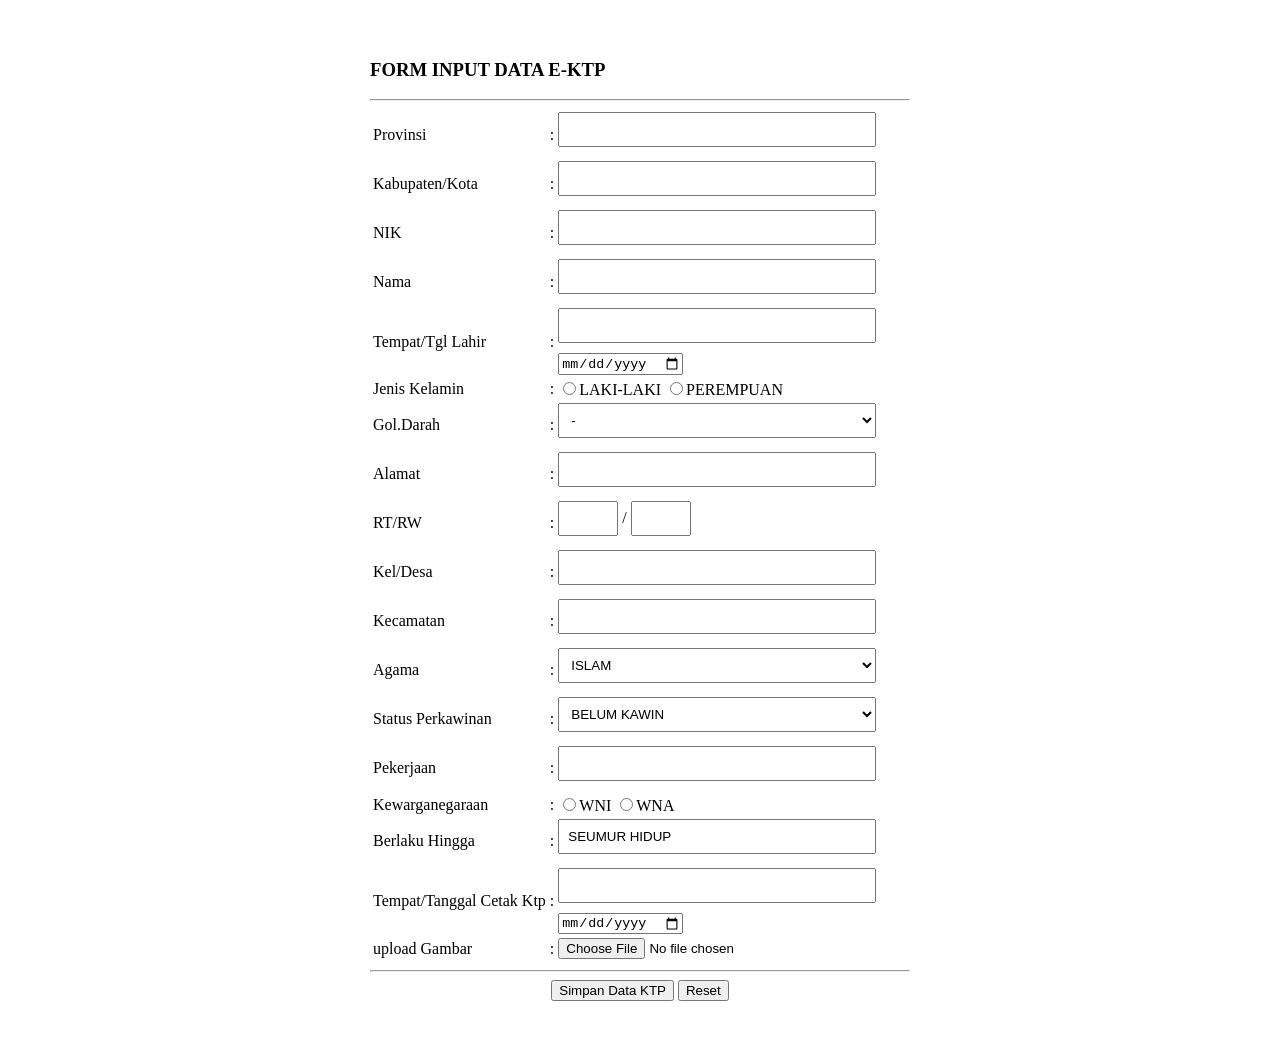
<file: index.html>
<!DOCTYPE html>
<html lang="en">
<head>
    <meta charset="UTF-8">
    <meta name="viewport" content="width=device-width, initial-scale=1.0">
    <title>Form Data E-KTP</title>
    <link rel="stylesheet" href="style.css">
</head>
<body>
    <div class="container">
        <h3>FORM INPUT DATA E-KTP</h3>
    <hr>
        <form action="#" method="post">
            <table>
                <tr>
                    <td>Provinsi</td>
                    <td>:</td>
                    <td>
                        <input type="text" name="provinsi">
                    </td>
                </tr> 
                <tr>
                    <td>Kabupaten/Kota</td>
                    <td>:</td>
                    <td><input type="text" name="Kabupaten/kota"></td>
                </tr>   
                
                <tr>
                    <td>NIK</td>
                    <td>:</td>
                    <td><input type="text" name="nik" maxlength="16"></td>
                </tr>

                <tr>
                    <td>Nama</td>
                    <td>:</td>
                    <td><input type="text" name="nama"></td>
                </tr>

                <tr>
                    <td>Tempat/Tgl Lahir</td>
                    <td>:</td>
                    <td>
                        <input type="text" name="tempat">
                        <input type="date" name="tgl_lahir">
                    </td>
                </tr>
                
                <tr>
                    <td>Jenis Kelamin</td>
                    <td>:</td>
                    <td>
                        <input type="radio" name="jenisK" id="LAKI-LAKI" value="LAKI-LAKI"><label for="LAKI-LAKI">LAKI-LAKI</label>
                        <input type="radio" name="jenisK" id="PEREMPUAN" value="PEREMPUAN"><label for="PEREMPUAN">PEREMPUAN</label>
                    </td>
                </tr>

                <tr>
                    <td>Gol.Darah</td>
                    <td>:</td>
                    <td><select>
                        <option value="-">-</option>
                        <option value="A">A</option>
                        <option value="B">B </option>
                        <option value="AB">AB</option>
                        <option value="O">O</option>
                    </select></td>
                </tr>
                

                <tr>
                    <td>Alamat</td> 
                    <td>:</td>
                    <td><input type="text" name="alamat"></td>
                </tr>

                <tr>
                    <td>RT/RW</td>
                    <td>:</td>
                    <td>
                        <input type="text" maxlength="3" name="rt" style="width: 60px;"> /
                        <input type="text" maxlength="3" name="rw" style="width: 60px;">
                    </td>
                </tr>

                <tr>
                    <td>Kel/Desa</td>
                    <td>:</td>
                    <td><input type="text" name="kel_ds"></td>
                </tr>

                <tr>
                    <td>Kecamatan</td>
                    <td>:</td>
                    <td><input type="text" name="kc"></td>
                </tr>
                <tr>
                    <td>Agama</td>
                    <td>:</td>
                    <td>
                        <select>
                            <option value="ISLAM">ISLAM</option>
                            <option value="KRISTEN">KRISTEN</option>
                            <option value="HINDU">HINDU</option>
                            <option value="KHONGHUCU">KHONGHUCU</option>
                            <option value="BUDHA">BUDHA</option>
                            <option value="KATOLIK">KATOLIK</option>
                        </select>
                    </td>
                </tr>

                <tr>
                    <td>Status Perkawinan</td>
                    <td>:</td>
                    <td>
                        <select>
                            <option value="BELUM KAWIN">BELUM KAWIN</option>
                            <option value="KAWIN">KAWIN</option>
                            <option value="CERAI HIDUP">CERAI HIDUP</option>
                            <option value="CERAI MATI">CERAI MATI</option>
                        </select>
                    </td>
                </tr>

                <tr>
                    <td>Pekerjaan</td>
                    <td>:</td>
                    <td><input type="text" name="pkj"></td>
                </tr>

                <tr>
                    <td>Kewarganegaraan</td>
                    <td>:</td>
                    <td>
                        <input type="radio" name="kwg" id="WNI"><label for="WNI">WNI</label>
                        <input type="radio" name="kwg" id="WNA"><label for="WNA">WNA</label>
                    </td>
                </tr>

                <tr>
                    <td>Berlaku Hingga</td>
                    <td>:</td>
                    <td><input type="text" value="SEUMUR HIDUP"></td>
                </tr>

                <tr>
                    <td>Tempat/Tanggal Cetak Ktp</td>
                    <td>:</td>
                    <td>
                        <input type="text" name="tmp">
                        <input type="date" name="tck">
                    </td>
                </tr>

                <tr>
                    <td>upload Gambar</td><label for="up"></label>
                    <td>:</td>
                    <td><input type="file" name="gambar_Profil" id="up" accept="image/*"></td>
                </tr>
               
            </table>
        <hr>
            <div class="buttons">
                <input type="submit" value="Simpan Data KTP">
                <input type="reset" value="Reset">
            </div>
        </form>
    </div>
</body>
</html>
</file>
<file: style.css>
/* 1. Global Reset: Biarkan setiap elemen mengikuti lebar kontainernya */
* { box-sizing: border-box; }

/* 2. Variabel: Mengatur gaya di satu tempat */
:root {
    --lebar-maks: 580px;
    --warna-teks: #333;
}

body { font-family: 'Times New Roman', serif; }

/* 3. Layout: Gunakan flex/grid agar mudah dijelaskan */
.container {
    width: 90%;
    max-width: var(--lebar-maks);
    margin: 20px auto;
    padding: 20px;
}

/* 4. Input: Gunakan selektor grup agar hemat baris */
input[type="text"], select, textarea {
    width: 100%;
    padding: 8px;
    margin-bottom: 10px;
}

/* 5. Tombol */
.buttons { text-align: center; }
</file>
